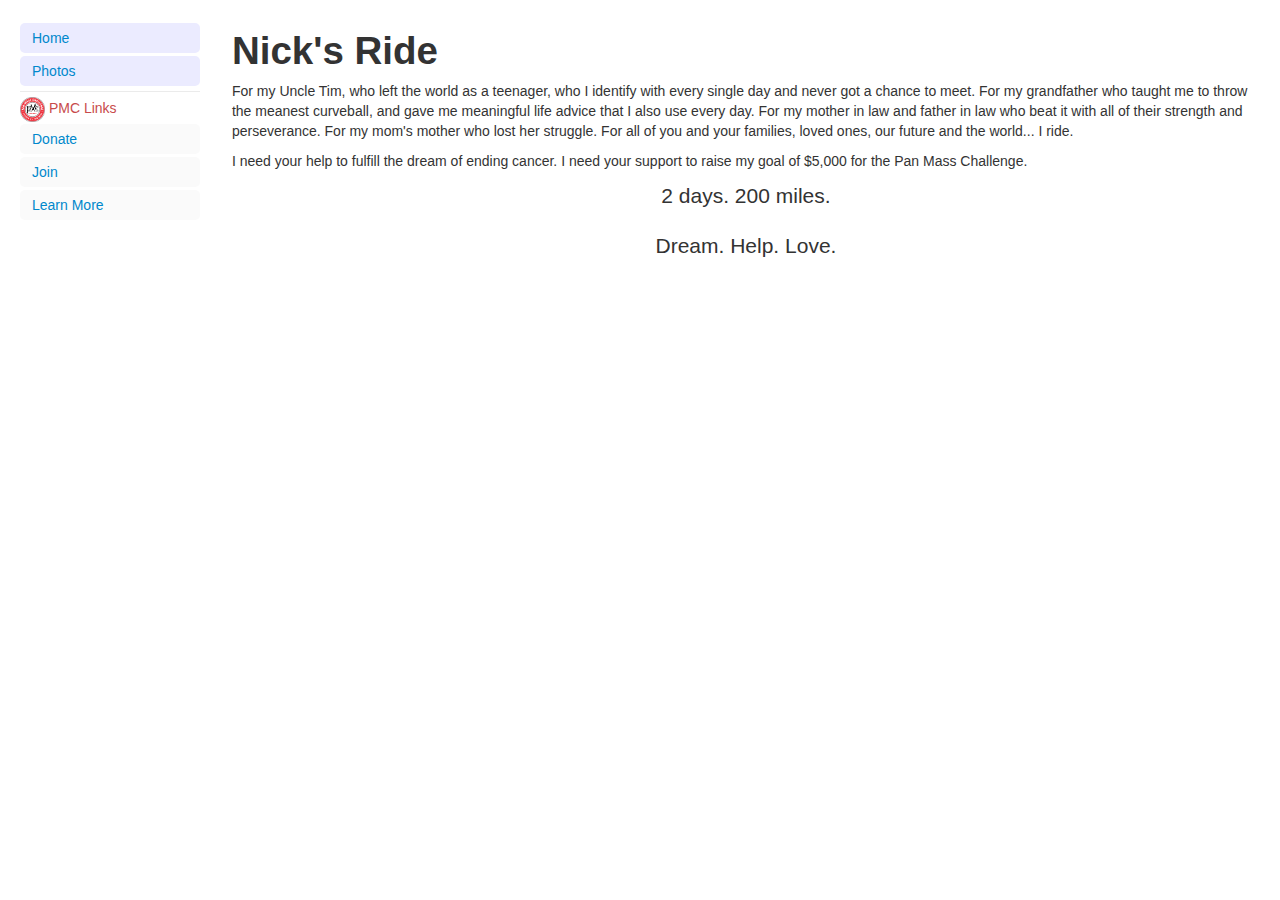
<file: to-deploy/index.html>
<!DOCTYPE html>
<html lang="en">
<head>

<title>Nick's Ride</title>

<meta name="viewport" content="width=device-width, initial-scale=1.0">

<link href="/static/css/bootstrap.min.css" rel="stylesheet">
<link href="/static/css/bootstrap-responsive.min.css" rel="stylesheet">
<link href="/static/css/app.css" rel="stylesheet">

</head>
<body>

<div class="container-fluid">

    <div class="row-fluid">
        <div class="span2">
            <ul class="nav nav-pills nav-stacked">
                <li >
                    <a href="/">Home</a>
                </li>
                <li >
                    <a href="/photos/">Photos</a>
                </li>
                <li class="my-divider"></li>
                <li class="external-link-header">
                    <img id="pmclogo" src="/static/img/pmclogo.png">
                    PMC Links
                </li>
                <li class="external-link">
                    <a href="https://www2.pmc.org/donation.asp">
                        Donate
                    </a>
                </li>
                <li class="external-link">
                    <a href="https://www2.pmc.org/register/default.asp">
                        Join
                    </a>
                </li>
                <li class="external-link">
                    <a href="http://www.pmc.org/">
                        Learn More
                    </a>
                </li>
            </ul>
        </div>

        <div class="span10">
            

<h1>Nick's Ride</h1>
<p>
    For my Uncle Tim, who left the world as a teenager, who I identify with every single day and never got a chance to meet. For my grandfather who taught me to throw the meanest curveball, and gave me meaningful life advice that I also use every day. For my mother in law and father in law who beat it with all of their strength and perseverance. For my mom's mother who lost her struggle. For all of you and your families, loved ones, our future and the world... I ride. 
</p>
<p>
    I need your help to fulfill the dream of ending cancer.  I need your support to raise my goal of $5,000 for the Pan Mass Challenge.
</p>
<p class="lead text-center">
    2 days. 200 miles.
</p>
<p class="lead text-center">
    Dream. Help. Love.
</p>


        </div>
    </div>
    <div id="shadow" class="hide"></div>
</div>

<script type="text/javascript" src="/static/js/jquery-1.9.1.min.js"></script>
<script type="text/javascript" src="/static/js/bootstrap.min.js"></script>
<script type="text/javascript" src="/static/js/underscore.min.js"></script>

 

</body>
</html>
</file>
<file: static/css/app.css>
#shadow {
    width: 100%;
    height: 100%;
    background: rgba(0, 0, 0, 0.3);
    position: absolute;
    top: 0;
    left: 0;
    z-index: 1;
}
.snapshot-detail {
    position: absolute;
    z-index: 2;
    top: 20px;
    left: 10%;
    width: 80%;
    padding: 10px;
    box-shadow: 5px 5px 5px rgba(0,0,0,0.5);
    background: rgb(250, 250, 250);
}
.container-fluid {
    padding-bottom:2em;
    padding-top: 1.5em;
}
.center {
    display: block;
    margin-left: auto;
    margin-right: auto;
}
.snapshot {
    max-width: 20em;
    max-height: 20em;
    padding: 1em;
    display: inline-block;
    margin-right: 10px;
    margin-bottom: 10px;
}
.photo-img {
    max-height: 18em;
    max-width: 20em;
    display: block;
    margin-left: auto;
    margin-right: auto;
}
.snapshot, .photo-img {
    border: 1px solid rgb(220, 220, 220);
    border-radius: 5px;
}
.caption {
    height: 2em;
    text-align: center;
    padding-top: 5px;
}
.bikes  {
    width: 85%;
    padding: 1em 0;
}
.my-button:hover {
    color: rgb(255, 255, 255);
}
form.add-photo {
    margin: 0;
}
.wide {
    width: 90%;
}
.nav-pills>li>a {
    background-color: rgb(235, 235, 255);
}
.nav-pills>li.external-link>a {
    background-color: rgb(250, 250, 250);
}
i.icon-share {
    float:right;
}
.error-msg {
    color: #b94a48;
    font-weight: 800;
}
.my-divider {
    margin-top: 5px;
    margin-bottom: 5px;
    border-bottom: 1px solid rgb(235, 235, 235);
}
#pmclogo {
    width: 25px;
}
.external-link-header {
    color: rgb(200, 75, 75);
}

/* FRACTIONS - relative box sizing as an alternative to bootstrap spans */
[class*="fraction"] {
    margin-right:1%;
    margin-left:0;
    padding:0;
    float:left;
}
[class*="fraction"]:last-child {
        margin-right:0;
}
.fraction-whole {
        width:100%;
}
.fraction-half {
        width:49.5%;
}
.fraction-third {
        width:32.6%;
}
.fraction-fourth {
        width:24.25%;
}
.fraction-three-fourths {
        width:74.75%;
}
.fraction-two-thirds {
        width:66.2%;
}
</file>
